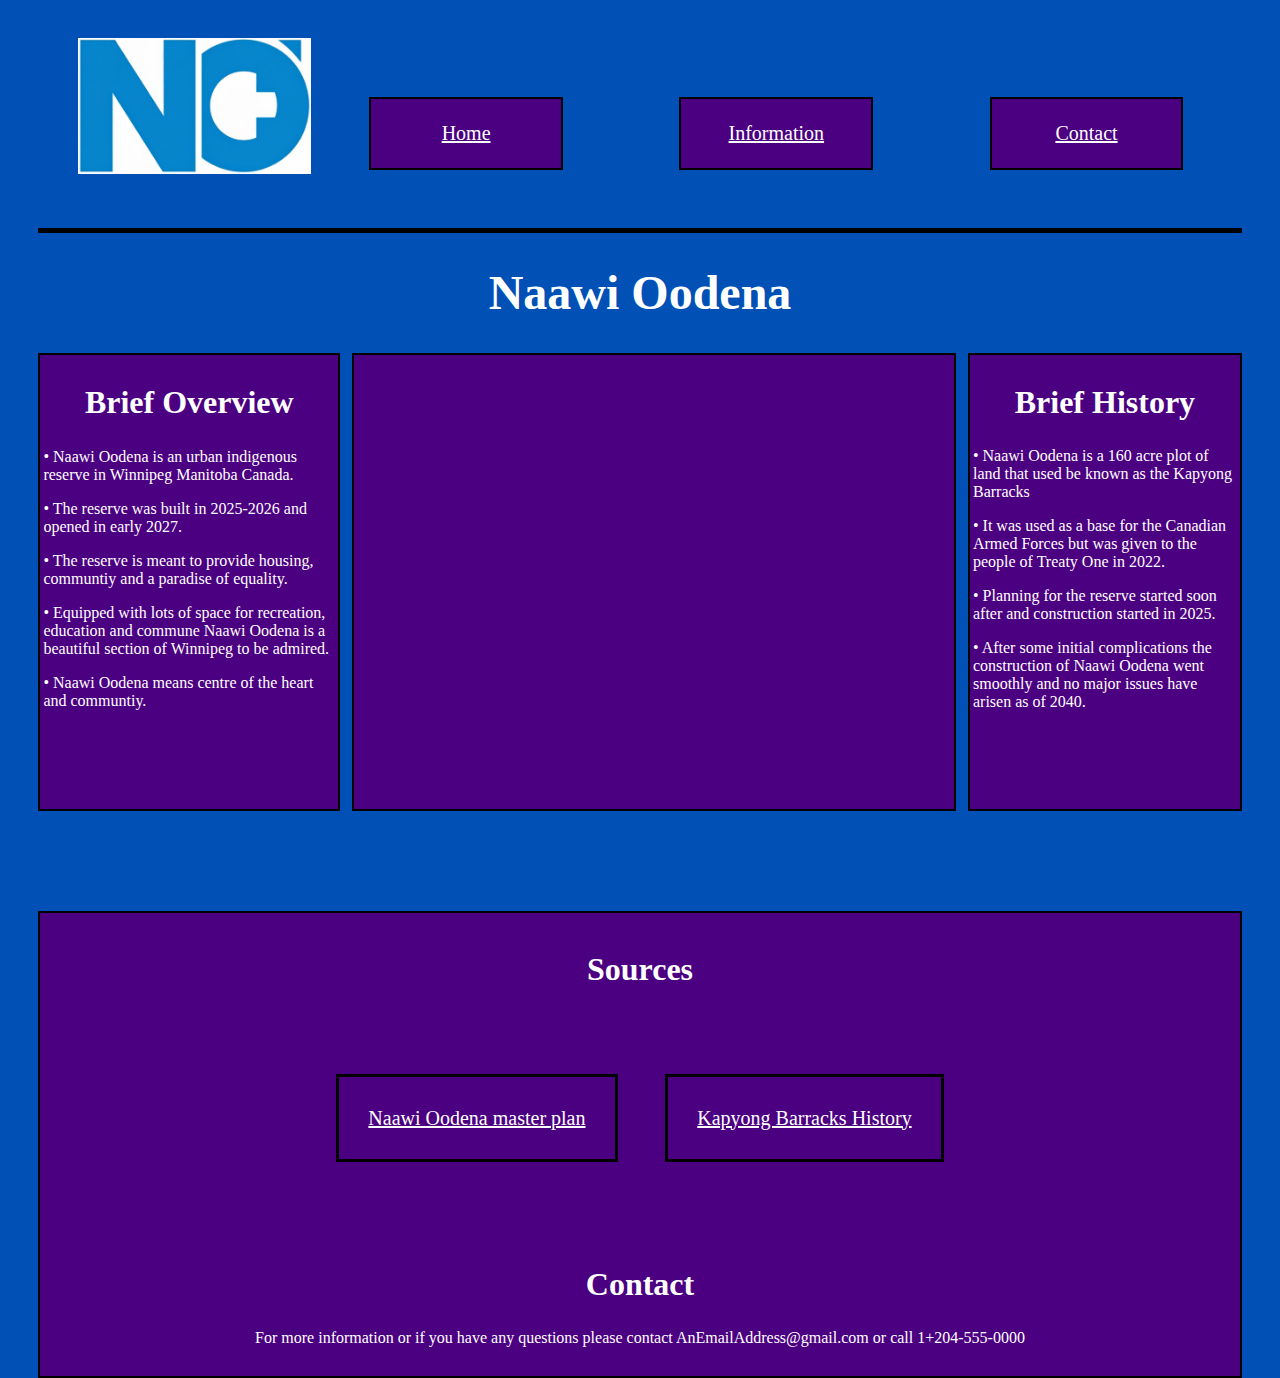
<file: index.html>
<!DOCTYPE html>
<html lang="en">
<head>
    <link rel="stylesheet" href="css/stylesheet.css">
    <!--
    Font sizes:
    Header - h1 - 300%
    SubHeader - h2 - 200%
    Paragraph - p default
    -
    Temporary text (to copy)
    Lorem ipsum dolor sit amet, consectetur adipiscing elit, sed do eiusmod tempor incididunt ut labore et dolore magna aliqua. Ut enim ad minim veniam, quis nostrud exercitation ullamco laboris nisi ut aliquip ex ea commodo consequat. Duis aute irure dolor in reprehenderit in voluptate velit esse cillum dolore eu fugiat nulla pariatur. Excepteur sint occaecat cupidatat non proident, sunt in culpa qui officia deserunt mollit anim id est laborum
    Colors
    Indigo (#4b0082)
    Background - Cobalt (#0050b5)-->
    <style>
        /*From this note to the next is the nav CSS (When I tried to put the nav CSS in the external it boke so i cut my losses and copy pasted)*/
        a {
            color: white;
            padding: 2.5%;
            font-size: 20px;
        }
        #nav-ul {
            -ms-flex-direction: row;
            -ms-flex-wrap: nowrap;
            display: flex;
            flex-direction: row;
            flex-wrap: nowrap;
            height: 10%;
            text-align: right;
            border-bottom: 5px black solid;
        }
        #nav-li {
            overflow: hidden;
            background-color: #4b0082;
            width: 20%;
            margin: 5%;
            padding-top: 2%;
            padding-bottom: 2%;
            border: 2px solid black;
            text-align: center;
        }
        #nav-img {
            height: 20%;
            width: 20%;
        }
        a:hover {
            color: skyblue;
        }
        /*This marks the end of the nav CSS*/
        #grid-div {
            display: grid;
            grid-template-columns: auto auto auto;
            column-gap: 1%;
            row-gap: 10%;
        }
        #info {
            color: white;
            border: 2px solid black;
            background-color: #4b0082;
            padding: 1%;
            grid-row-start: 1;
            grid-row-end: 3;
            width: auto;
        }
        #img1 {
            color: white;
            border: 2px solid black;
            background-color: #4b0082;
            grid-row-start: 1;
            grid-row-end: 3;
            grid-column-start: 2;
            grid-column-end: 3;
            width: auto;
        }
        #hist {
            color: white;
            border: 2px solid black;
            background-color: #4b0082;
            padding: 1%;
            grid-row-start: 1;
            grid-row-end: 3;
            width: auto;
        }
        footer {
            color: white;
            background-color: #4b0082;
            border: 2px black solid;
            padding: 1%;
            -ms-transform: translate(0px, 100px);
            -moz-transform: translate(0px, 100px);
            -o-transform: translate(0px, 100px);
            -webkit-transform: translate(0px, 100px);
            transform: translate(0px, 100px);
        }
        #foot-div {
            width: 100%;
            height: fit-content;
        }
        #img1:hover {
            -ms-transform: scale(150%);
            -moz-transform: scale(150%);
            -o-transform: scale(150%);
            -webkit-transform: scale(150%);
            transform: scale(150%);
        }
        #img2:hover {
            -ms-transform: scale(150%);
            -moz-transform: scale(150%);
            -o-transform: scale(150%);
            -webkit-transform: scale(150%);
            transform: scale(150%);
            z-index: 1;
        }
        footer a {
            border: 3px black solid;
        }
        #foot-grid-con {
            display: flex;
            justify-content: center;
        }
        #foot-a {
            margin: 2%;
        }
    </style>
    <meta charset="UTF-8">
    <meta name="viewport" content="width=device-width, initial-scale=1.0">
    <title>Naawi Oodena in 10 Years</title>
</head>
<body>
        <nav>
            <ul type="none" id="nav-ul">
                <img id="nav-img" src="images/Firefly create a logo for the letters N and O 556887.jpg" alt="Simple logo with the letters N and O, the O is slightly covered by the N">
                <li id="nav-li"><a href="index.html">Home</a></li>
                <li id="nav-li"><a href="info.html">Information</a></li>
                <li id="nav-li"><a href="contanct.html">Contact</a></li>
            </ul>
        </nav>
        <header>
            <h1>Naawi Oodena</h1>
        </header>
        <main>
            <div id="back-img">
                <div id="grid-div">
                    <div id="info"><h2>Brief Overview</h2><p>&#8226 Naawi Oodena is an urban indigenous reserve in Winnipeg Manitoba Canada.</p><p>&#8226 The reserve was built in 2025-2026 and opened in early 2027.</p> <p>&#8226 The reserve is meant to provide housing, communtiy and a paradise of equality.</p><p>&#8226 Equipped with lots of space for recreation, education and commune Naawi Oodena is a beautiful section of Winnipeg to be admired.</p><p>&#8226 Naawi Oodena means centre of the heart and communtiy.</p></div>
                    <div id="img1"><iframe src="https://www.google.com/maps/embed?pb=!1m18!1m12!1m3!1d9539.241465024588!2d-97.21794508152735!3d49.85411139374806!2m3!1f0!2f0!3f0!3m2!1i1024!2i768!4f13.1!3m3!1m2!1s0x52ea74eab82e68cb%3A0x4ffc4bf8a3a9cf2f!2sNaawi-Oodena%2C%20Winnipeg%2C%20MB!5e1!3m2!1sen!2sca!4v1747423985357!5m2!1sen!2sca" width="600" height="450" style="border:0;" allowfullscreen="" loading="lazy" referrerpolicy="no-referrer-when-downgrade"></iframe></div>
                    <div id="hist"><h2>Brief History</h2><p>&#8226 Naawi Oodena is a 160 acre plot of land that used be known as the Kapyong Barracks</p><p>&#8226 It was used as a base for the Canadian Armed Forces but was given to the people of Treaty One in 2022.</p><p>&#8226 Planning for the reserve started soon after and construction started in 2025.</p><p>&#8226 After some initial complications the construction of Naawi Oodena went smoothly and no major issues have arisen as of 2040.</p></div>
                </div>
            </div>
        </main>
        <footer>
            <div id="foot-div">
                <h2>Sources</h2>
                <!--I got lazy and used line breaks-->
                </br>
                </br>
                <div id="foot-grid-con">
                    <a href="https://treaty1.ca/wp-content/uploads/2021/11/Kapyong-Barracks-Master-Plan.pdf" target="_blank" id="foot-a">Naawi Oodena master plan</a>
                    <a href="https://www.canada.ca/en/department-national-defence/news/2019/08/former-kapyong-barracks.html" target="_blank" id="foot-a">Kapyong Barracks History</a>
                </div>
                </br>
                </br>
                </br>
                <h2>Contact</h2>
                <div>
                    <p style="text-align: center;">For more information or if you have any questions please contact AnEmailAddress@gmail.com or call 1+204-555-0000</p>
                </div>
            </div>
        </footer>
</body>
</html>
</file>
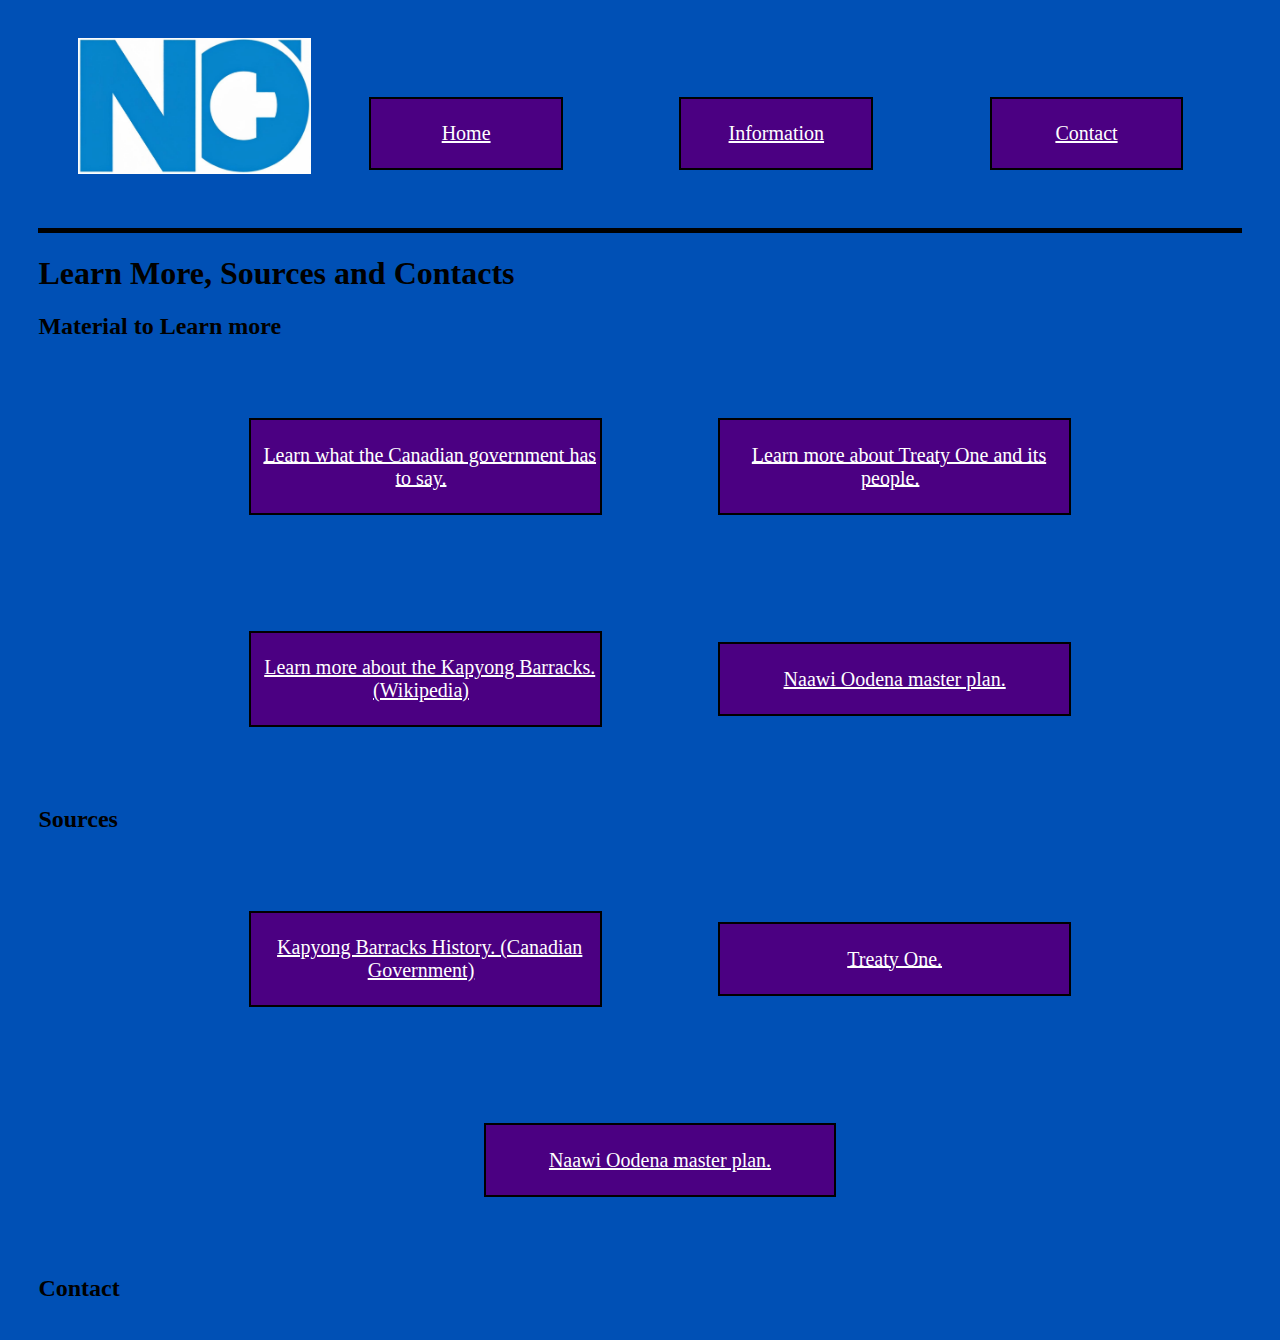
<file: contanct.html>
<!DOCTYPE html>
<html lang="en">
<head>
    <style>
        body {
            margin: 3%;
            background-color: #0050b5;
        }
        /*From this note to the next is the nav CSS*/
        a {
            color: white;
            padding: 2.5%;
            font-size: 20px;
        }
        #nav-ul {
            -ms-flex-direction: row;
            -ms-flex-wrap: nowrap;
            display: flex;
            flex-direction: row;
            flex-wrap: nowrap;
            height: 10%;
            text-align: right;
            border-bottom: 5px black solid;
        }
        li {
            overflow: hidden;
            background-color: #4b0082;
            width: 20%;
            margin: 5%;
            padding-top: 2%;
            padding-bottom: 2%;
            border: 2px solid black;
            text-align: center;
        }
        #nav-img {
            height: 20%;
            width: 20%;
        }
        a:hover {
            color: skyblue;
        }
        /*This marks the end of the nav CSS*/
        #con-ul {
            -ms-flex-direction: row;
            -ms-flex-wrap: wrap;
            display: flex;
            flex-direction: row;
            flex-wrap: wrap;
            justify-content: center;
            align-items: center;
            height: 10%;
            text-align: right;
        }
        #con-ul li {
            height: 20%;
            width: 30%;
        }
        </style>
    <meta charset="UTF-8">
    <meta name="viewport" content="width=device-width, initial-scale=1.0">
    <title>Contact Information</title>
</head>
<body>
    <nav>
        <ul type="none" id="nav-ul">
            <img id="nav-img"src="images/Firefly create a logo for the letters N and O 556887.jpg" alt="Simple logo with the letters N and O, the O is slightly covered by the N">
            <li><a href="index.html">Home</a></li>
            <li><a href="info.html">Information</a></li>
            <li><a href="contanct.html">Contact</a></li>
        </ul>
    </nav>
    <main>
        <header>
            <h1>Learn More, Sources and Contacts</h1>
        </header>
        <div>
            <div>
                <!--Many of the learning material and sources overlap because i used some but not all of the info in them-->
                <h2>Material to Learn more</h2>
                <ul type="none" id="con-ul">
                    <li><a href="https://www.canada.ca/en/department-national-defence/news/2019/08/former-kapyong-barracks.html" target="_blank">Learn what the Canadian government has to say.</a></li>
                    <li><a href="https://treaty1.ca/" target="_blank">Learn more about Treaty One and its people.</a></li>
                    <li><a href="https://en.wikipedia.org/wiki/CFB_Winnipeg" target="_blank">Learn more about the Kapyong Barracks. (Wikipedia)</a></li>
                    <li><a href="https://treaty1.ca/wp-content/uploads/2021/11/Kapyong-Barracks-Master-Plan.pdf">Naawi Oodena master plan.</a></li>
                </ul>
            </div>
            <div>
                <h2>Sources</h2>
                <ul id="con-ul">
                    <li><a href="https://www.canada.ca/en/department-national-defence/news/2019/08/former-kapyong-barracks.html" target="_blank">Kapyong Barracks History. (Canadian Government)</a></li>
                    <li><a href="https://treaty1.ca/" target="_blank">Treaty One.</a></li>
                    <li><a href="https://treaty1.ca/wp-content/uploads/2021/11/Kapyong-Barracks-Master-Plan.pdf">Naawi Oodena master plan.</a></li>
                </ul>
            </div>
            <div>
                <h2>Contact</h2>

            </div>
        </div>
    </main>
</body>
</html>
</file>
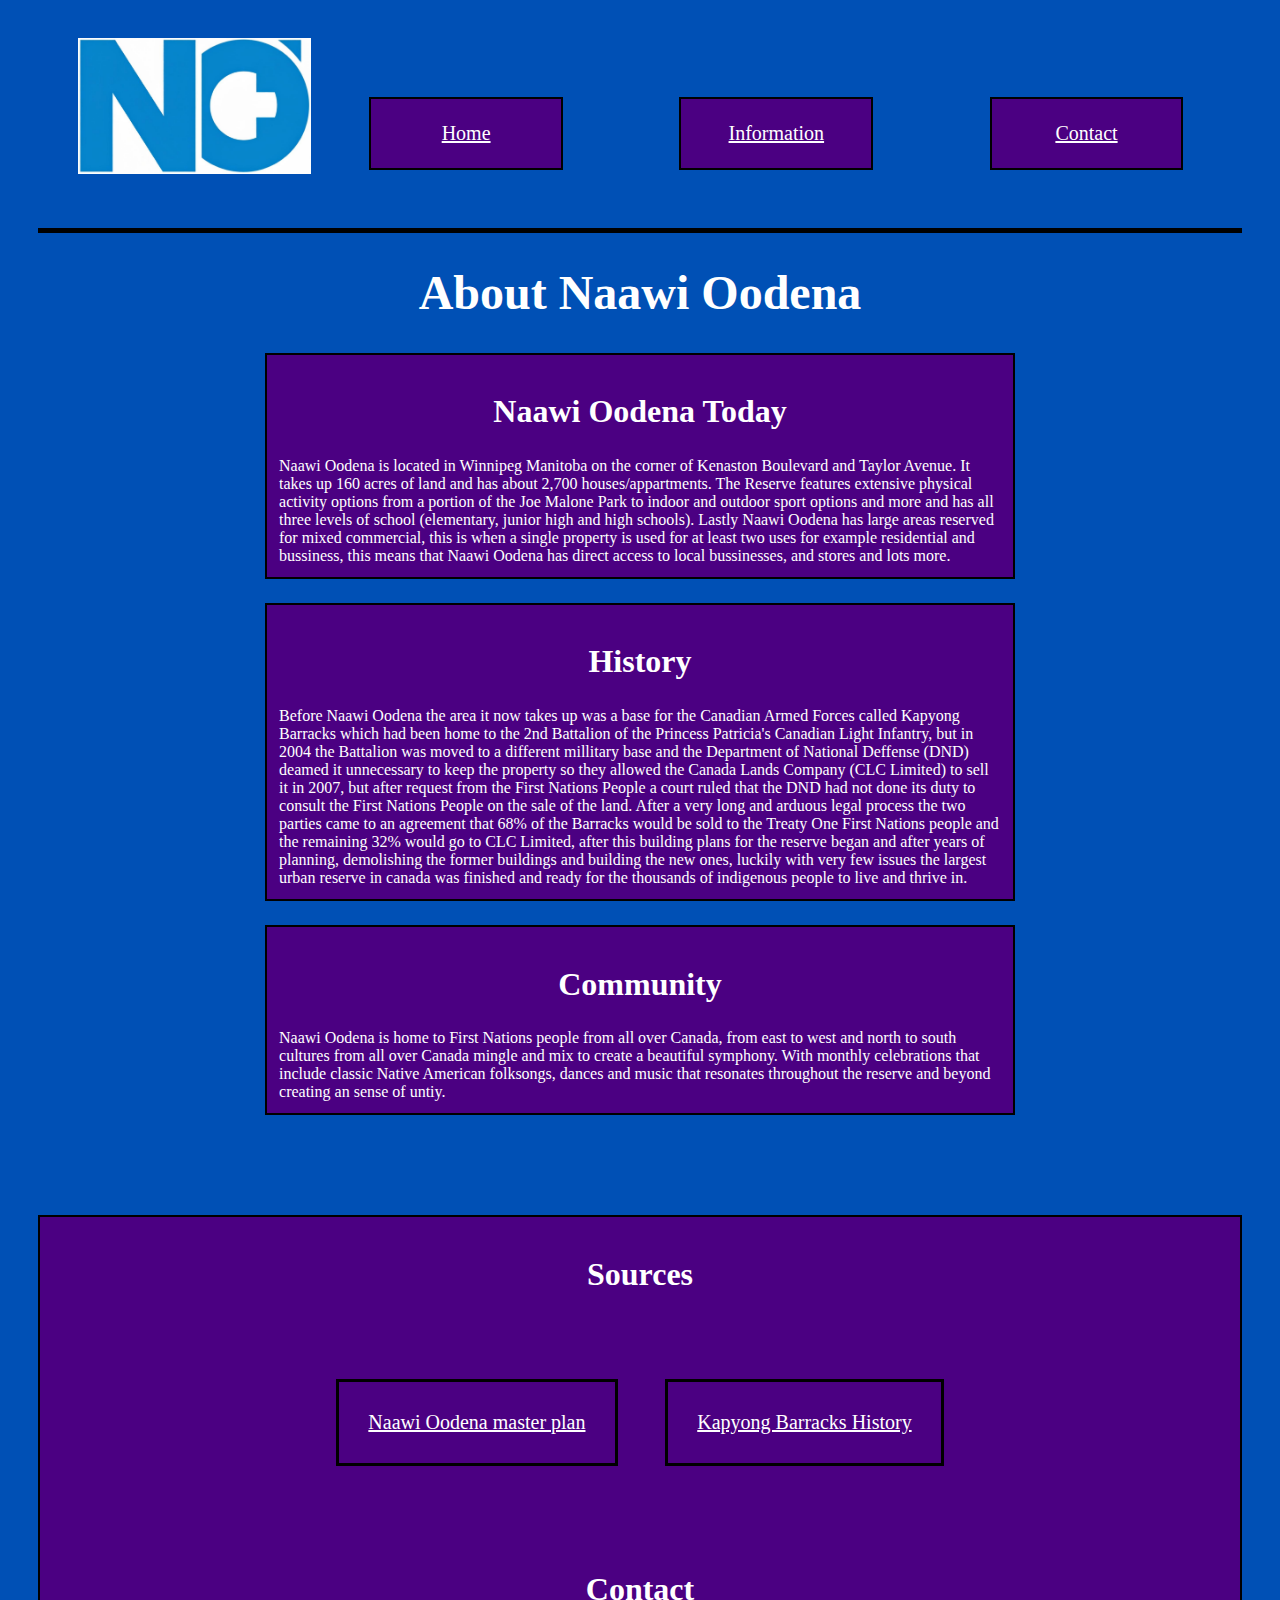
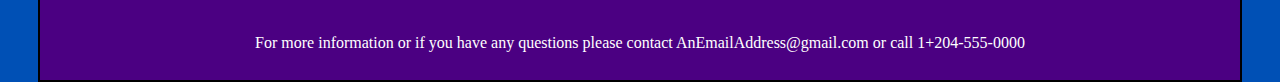
<file: info.html>
<!DOCTYPE html>
<html lang="en">
<head>
        <link rel="stylesheet" href="css/stylesheet.css">
    <style>
        body {
            margin: 3%;
            background-color: #0050b5;
        }
        /*From this note to the next is the nav CSS*/
        a {
            color: white;
            padding: 2.5%;
            font-size: 20px;
        }
        ul {
            -ms-flex-direction: row;
            -ms-flex-wrap: nowrap;
            display: flex;
            flex-direction: row;
            flex-wrap: nowrap;
            height: 10%;
            text-align: right;
            border-bottom: 5px black solid;
        }
        li {
            overflow: hidden;
            background-color: #4b0082;
            width: 20%;
            margin: 5%;
            padding-top: 2%;
            padding-bottom: 2%;
            border: 2px solid black;
            text-align: center;
        }
        #nav-img {
            height: 20%;
            width: 20%;
        }
        a:hover {
            color: skyblue;
        }
        /*This marks the end of the nav CSS*/   
        #info-grid-div {
            -ms-flex-direction: column;
            display: flex;
            flex-direction: column;
            align-items: center;
            width: fit-content;
            height: fit-content;
        }
        #basic-info {
            color: white;
            border: 2px black solid;
            background-color: #4b0082;
            padding: 1%;
            width: 60%;
            height: fit-content;
        }
        #history {
            color: white;
            border: 2px black solid;
            background-color: #4b0082;
            padding: 1%;
            width: 60%;
            margin-top: 2%;
            margin-bottom: 2%;
            height: fit-content;
        }
        #culture {
            color: white;
            border: 2px black solid;
            background-color: #4b0082;
            padding: 1%;
            width: 60%;
            height: fit-content;
        }
        #basic-info:hover {
            -ms-transform: scale(150%);
            -moz-transform: scale(150%);
            -o-transform: scale(150%);
            -webkit-transform: scale(150%);
            transform: scale(150%);
            border: 2px black solid;
        }
        #history:hover {
            -ms-transform: scale(150%);
            -moz-transform: scale(150%);
            -o-transform: scale(150%);
            -webkit-transform: scale(150%);
            transform: scale(150%);
            border: 2px black solid;
        }
        #culture:hover {
            -ms-transform: scale(150%);
            -moz-transform: scale(150%);
            -o-transform: scale(150%);
            -webkit-transform: scale(150%);
            transform: scale(150%);
            border: 2px black solid;
        }
         h1 {
            text-align : center;
            color: white;
         }
         footer {
            color: white;
            background-color: #4b0082;
            border: 2px black solid;
            padding: 1%;
            -ms-transform: translate(0px, 100px);
            -moz-transform: translate(0px, 100px);
            -o-transform: translate(0px, 100px);
            -webkit-transform: translate(0px, 100px);
            transform: translate(0px, 100px);
        }
        #foot-div {
            width: 100%;
            height: fit-content;
        }
         footer a {
            border: 3px black solid;
        }
        #foot-grid-con {
            display: flex;
            justify-content: center;
        }
        #foot-a {
            margin: 2%;
        }
        </style>
    <meta charset="UTF-8">
    <meta name="viewport" content="width=device-width, initial-scale=1.0">
    <title>Naawi Oodena Information</title>
</head>
<body>
    <nav>
        <ul type="none">
            <img id="nav-img"src="images/Firefly create a logo for the letters N and O 556887.jpg" alt="Simple logo with the letters N and O in blue with a white background, the O is slightly covered by the N">
            <li><a href="index.html">Home</a></li>
            <li><a href="info.html">Information</a></li>
            <li><a href="contanct.html">Contact</a></li>
        </ul>
    </nav>
    <main>
        <header>
            <h1>About Naawi Oodena</h1>
        </header>
        <div id="info-grid-div">
            <div id="basic-info"><h2>Naawi Oodena Today</h2>Naawi Oodena is located in Winnipeg Manitoba on the corner of Kenaston Boulevard and Taylor Avenue. It takes up 160 acres of land and has about 2,700 houses/appartments. The Reserve features extensive physical activity options from a portion of the Joe Malone Park to indoor and outdoor sport options and more and has all three levels of school (elementary, junior high and high schools). Lastly Naawi Oodena has large areas reserved for mixed commercial, this is when a single property is used for at least two uses for example residential and bussiness, this means that Naawi Oodena has direct access to local bussinesses, and stores and lots more.</div>
            <div id="history"><h2>History</h2>Before Naawi Oodena the area it now takes up was a base for the Canadian Armed Forces called Kapyong Barracks which had been home to the 2nd Battalion of the Princess Patricia&#39s Canadian Light Infantry, but in 2004 the Battalion was moved to a different millitary base and the Department of National Deffense (DND) deamed it unnecessary to keep the property so they allowed the Canada Lands Company (CLC Limited) to sell it in 2007, but after request from the First Nations People a court ruled that the DND had not done its duty to consult the First Nations People on the sale of the land. After a very long and arduous legal process the two parties came to an agreement that 68% of the Barracks would be sold to the Treaty One First Nations people and the remaining 32% would go to CLC Limited, after this building plans for the reserve began and after years of planning, demolishing the former buildings and building the new ones, luckily with very few issues the largest urban reserve in canada was finished and ready for the thousands of indigenous people to live and thrive in.</div>
            <div id="culture"><h2>Community</h2>Naawi Oodena is home to First Nations people from all over Canada, from east to west and north to south cultures from all over Canada mingle and mix to create a beautiful symphony. With monthly celebrations that include classic Native American folksongs, dances and music that resonates throughout the reserve and beyond creating an sense of untiy.</div>
        </div>
    </main>
<footer>
            <div id="foot-div">
                <h2>Sources</h2>
                <!--I got lazy and used line breaks-->
                </br>
                </br>
                <div id="foot-grid-con">
                    <a href="https://treaty1.ca/wp-content/uploads/2021/11/Kapyong-Barracks-Master-Plan.pdf" target="_blank" id="foot-a">Naawi Oodena master plan</a>
                    <a href="https://www.canada.ca/en/department-national-defence/news/2019/08/former-kapyong-barracks.html" target="_blank" id="foot-a">Kapyong Barracks History</a>
                </div>
                </br>
                </br>
                </br>
                <h2>Contact</h2>
                <div>
                    <p style="text-align: center;">For more information or if you have any questions please contact AnEmailAddress@gmail.com or call 1+204-555-0000</p>
                </div>
            </div>
        </footer>
</body>
</html>
</file>
<file: css/stylesheet.css>
/*Primary - Indigo (#4b0082) - I used blues because they promote trustworthiness and it also represents the sky or a sort of heaven (which is what I see when I think of Naawi Oodena in however many years)
Secondary - Background - Cobalt (#0050b5) - Same reasons as above, it also helps that i can see blues with consistency
Accent (Text) - White - Has better contrast with blues than black*/
* {
    font-family: serif;
}
body {
    margin: 3%;
    background-color: #0050b5;
}
h1 {
    color: white;
    text-align: center;
    font-size: 300%;
}
h2 {
    color: white;
    text-align: center;
    font-size: 200%;
}
</file>
